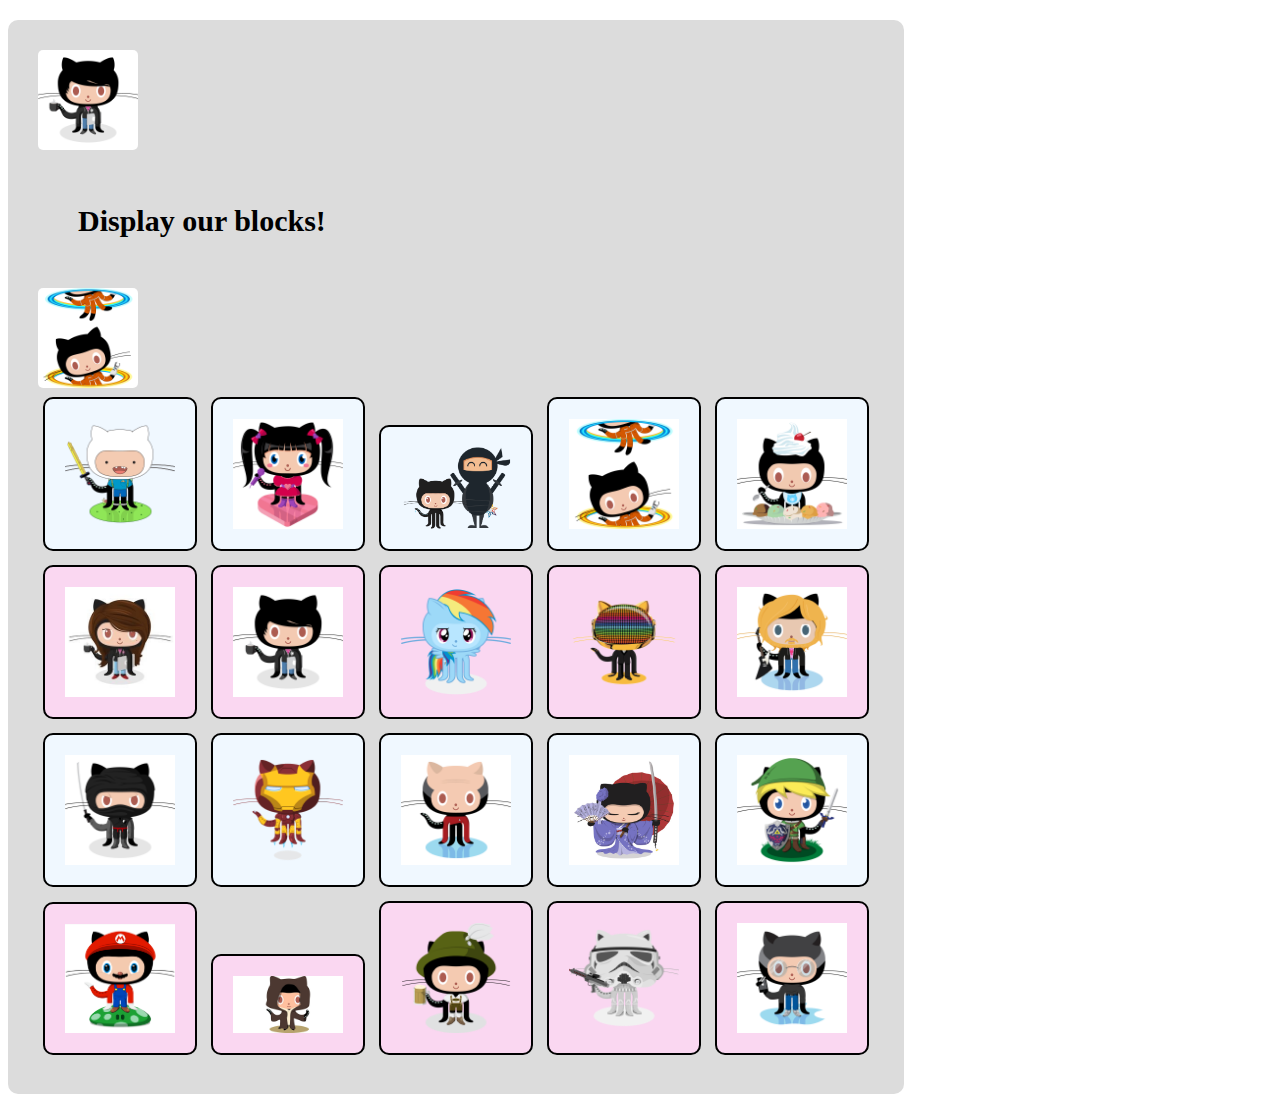
<file: Coding Practice with Bootstrap/index.html>
<!DOCTYPE html>
<html lang="en">

<head>
    <meta charset="UTF-8">
    <meta http-equiv="X-UA-Compatible" content="IE=edge">
    <meta name="viewport" content="width=device-width, initial-scale=1.0">
    <link href="https://cdn.jsdelivr.net/npm/bootstrap@5.2.0-beta1/dist/css/bootstrap.min.css" rel="stylesheet"
        integrity="sha384-0evHe/X+R7YkIZDRvuzKMRqM+OrBnVFBL6DOitfPri4tjfHxaWutUpFmBp4vmVor" crossorigin="anonymous">
    <title>Display our block</title>
    <link rel="stylesheet" href="style.css">
</head>

<body>

    <div class="container text-center ">
        <div class="row text-center ">
            <div class="col-lg-4">
                <img class="header-img" src="assets/codercat.jpg" alt="header-image">
            </div>
            <div class="col-3 ">
                <h5 id="header">Display our blocks!</h>
            </div>
            <div class="col-lg-5">
                <img class="header-img" src="assets/chellocat.jpg" alt="header-image">
            </div>

        </div>

        <div class="row">

            <img class="block-img" id="block-img1" src="assets/adventure-cat.png" alt="block-img">
            <img class="block-img" id="block-img1" src="assets/aidorucat.png" alt="block-img">
            <img class="block-img" id="block-img1" src="assets/catandninja.png" alt="block-img">
            <img class="block-img" id="block-img1" src="assets/chellocat.jpg" alt="block-img">
            <img class="block-img" id="block-img1" src="assets/cherry.jpg" alt="block-img">


        </div>
        <div class="row">
            <img class="block-img" id="block-img2" src="assets/coder2.jpg" alt="block-img">
            <img class="block-img" id="block-img2" src="assets/codercat.jpg" alt="block-img">
            <img class="block-img" id="block-img2" src="assets/cooler.png" alt="block-img">
            <img class="block-img" id="block-img2" src="assets/daftpunk.gif" alt="block-img">
            <img class="block-img" id="block-img2" src="assets/defunktocat.png" alt="block-img">

        </div>
        <div class="row">
            <img class="block-img" id="block-img1" src="assets/dojocat.jpg" alt="block-img">
            <img class="block-img" id="block-img1" src="assets/ironcat.png" alt="block-img">
            <img class="block-img" id="block-img1" src="assets/jean-luc-picat.jpg" alt="block-img">
            <img class="block-img" id="block-img1" src="assets/kantana.jpg" alt="block-img">
            <img class="block-img" id="block-img1" src="assets/linkcat.png" alt="block-img">



        </div>
        <div class="row">

            <img class="block-img" id="block-img2" src="assets/mario.png" alt="block-img">
            <img class="block-img" id="block-img2" src="assets/octobiwan.jpg" alt="block-img">
            <img class="block-img" id="block-img2" src="assets/oktobercat.png" alt="block-img">
            <img class="block-img" id="block-img2" src="assets/stormtroopocat.png" alt="block-img">
            <img class="block-img" id="block-img2" src="assets/visionary.jpg" alt="block-img">

        </div>


    </div>
    <script src="https://cdn.jsdelivr.net/npm/bootstrap@5.2.0-beta1/dist/js/bootstrap.bundle.min.js"
        integrity="sha384-pprn3073KE6tl6bjs2QrFaJGz5/SUsLqktiwsUTF55Jfv3qYSDhgCecCxMW52nD2"
        crossorigin="anonymous"></script>
</body>

</html>
</file>
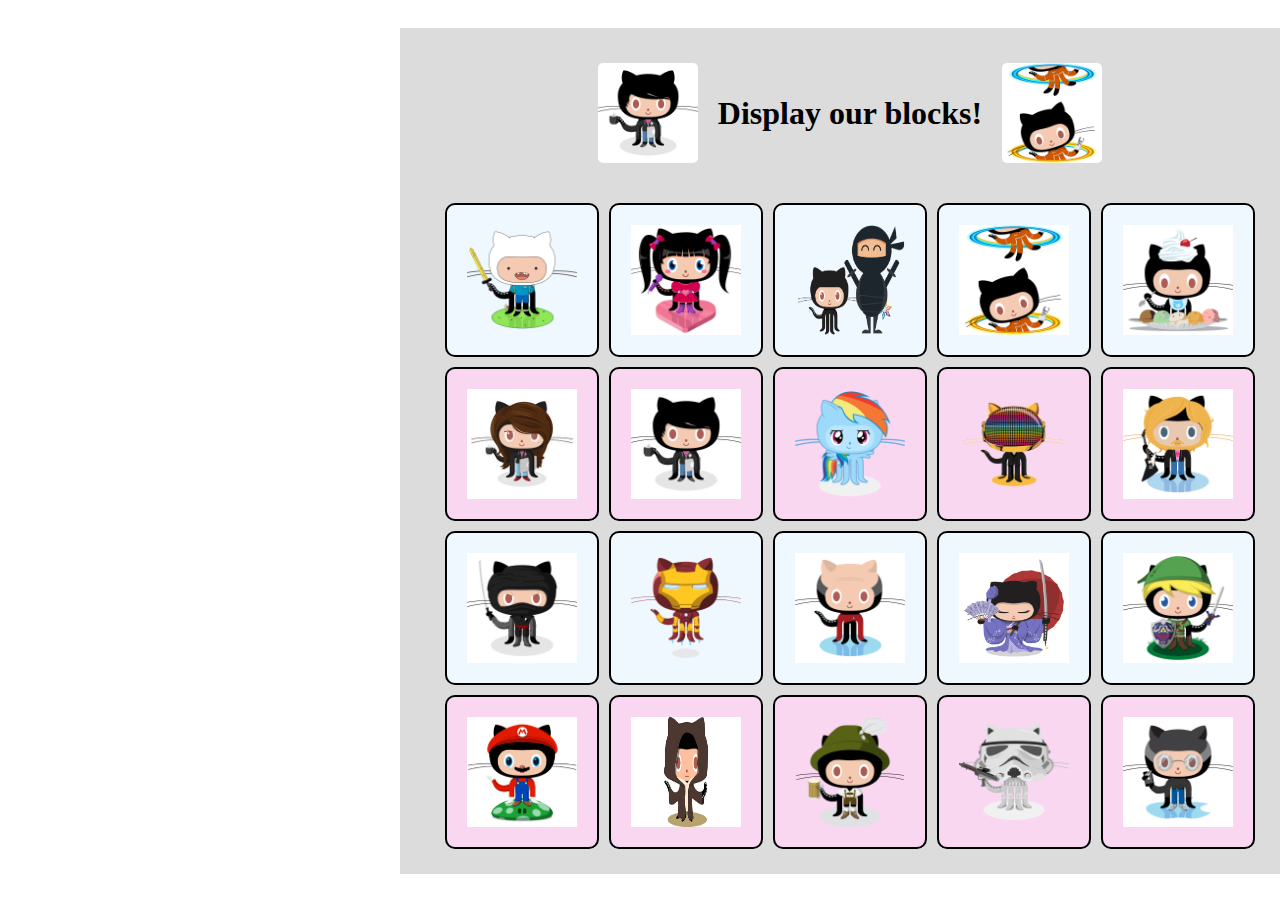
<file: Coding Practice with the normal way/index.html>
<!DOCTYPE html>
<html lang="en">
<head>
    <meta charset="UTF-8">
    <meta http-equiv="X-UA-Compatible" content="IE=edge">
    <meta name="viewport" content="width=device-width, initial-scale=1.0">
    <title>Coding Practice</title>
    <link rel="stylesheet" href="style.css">
    <link href="https://cdn.jsdelivr.net/npm/bootstrap@5.2.0-beta1/dist/css/bootstrap.min.css" rel="stylesheet"
    integrity="sha384-0evHe/X+R7YkIZDRvuzKMRqM+OrBnVFBL6DOitfPri4tjfHxaWutUpFmBp4vmVor" crossorigin="anonymous">
</head>
<body>

    <div class="main-container">
        <div class="header">
            <img class="header-img" src="assets/codercat.jpg" alt="header-image">
            <h1 id="header">Display our blocks!</h1>
            <img class="header-img" src="assets/chellocat.jpg" alt="header-image">

        </div>
        <div class="row1">
            <img class="block-img" id="block-img1" src="assets/adventure-cat.png" alt="block-img">
            <img class="block-img" id="block-img1" src="assets/aidorucat.png" alt="block-img">
            <img class="block-img" id="block-img1" src="assets/catandninja.png" alt="block-img">
            <img class="block-img" id="block-img1" src="assets/chellocat.jpg" alt="block-img">
            <img class="block-img" id="block-img1" src="assets/cherry.jpg" alt="block-img">

        </div>
        <div class="row2">
            <img class="block-img" id="block-img2" src="assets/coder2.jpg" alt="block-img">
            <img class="block-img" id="block-img2" src="assets/codercat.jpg" alt="block-img">
            <img class="block-img" id="block-img2" src="assets/cooler.png" alt="block-img">
            <img class="block-img" id="block-img2" src="assets/daftpunk.gif" alt="block-img">
            <img class="block-img" id="block-img2" src="assets/defunktocat.png" alt="block-img">

        </div>
        <div class="row3">
            <img class="block-img" id="block-img1" src="assets/dojocat.jpg" alt="block-img">
            <img class="block-img"  id="block-img1"src="assets/ironcat.png" alt="block-img">
            <img class="block-img" id="block-img1" src="assets/jean-luc-picat.jpg" alt="block-img">
            <img class="block-img" id="block-img1" src="assets/kantana.jpg" alt="block-img">
            <img class="block-img" id="block-img1" src="assets/linkcat.png" alt="block-img">

        </div>
        <div class="row4">
            <img class="block-img" id="block-img2" src="assets/mario.png" alt="block-img">
            <img class="block-img" id="block-img2" src="assets/octobiwan.jpg" alt="block-img">
            <img class="block-img" id="block-img2" src="assets/oktobercat.png" alt="block-img">
            <img class="block-img" id="block-img2" src="assets/stormtroopocat.png" alt="block-img">
            <img class="block-img" id="block-img2" src="assets/visionary.jpg" alt="block-img">

        </div>

       
    </div>
    <script src="https://cdn.jsdelivr.net/npm/bootstrap@5.2.0-beta1/dist/js/bootstrap.bundle.min.js"
        integrity="sha384-pprn3073KE6tl6bjs2QrFaJGz5/SUsLqktiwsUTF55Jfv3qYSDhgCecCxMW52nD2"
        crossorigin="anonymous"></script>
</body>
</html>
</file>
<file: Coding Practice with Bootstrap/style.css>
.container {
    margin-top: 20px;
    background-color: gainsboro;
    width: max-content;
    padding: 30px;
    border-radius: 10px;
}

.block-img {

    width: 110px;
    border: 2px solid black;

    margin: 5px;
    padding: 20px;
    border-radius: 10px;

}

#block-img1 {
    background-color: aliceblue;
}

#block-img2 {
    background-color: rgb(250, 215, 241);
}

.header-img {

    width: 100px;
    border-radius: 5px;
}

#header {
    margin-left: 40px;
    font-size: 30px;
}
</file>
<file: Coding Practice with the normal way/style.css>
.main-container {
    width: 900px;
    position: absolute;
    left: 400px;
    padding: 0;
    margin-top: 20px;
    background-color: gainsboro;
}

.header {
    padding: 5px;
    justify-content: center;
    display: flex;
    align-items: center;
    margin: 30px;
}

.row1 {

    display: flex;

    justify-content: center;

}

.block-img {

    width: 110px;
    border: 2px solid black;

    margin: 5px;
    padding: 20px;
    border-radius: 10px;

}

#block-img1 {
    background-color: aliceblue;
}

#block-img2 {
    background-color: rgb(250, 215, 241);
}

.header-img {
    width: 100px;
    border-radius: 5px;
}

#header {
    margin: 20px;
}





.row2 {

    display: flex;
    justify-content: center;
}

.row3 {

    display: flex;
    justify-content: center;
}

.row4 {

    display: flex;
    justify-content: center;
    padding-bottom: 20px;
}
</file>
